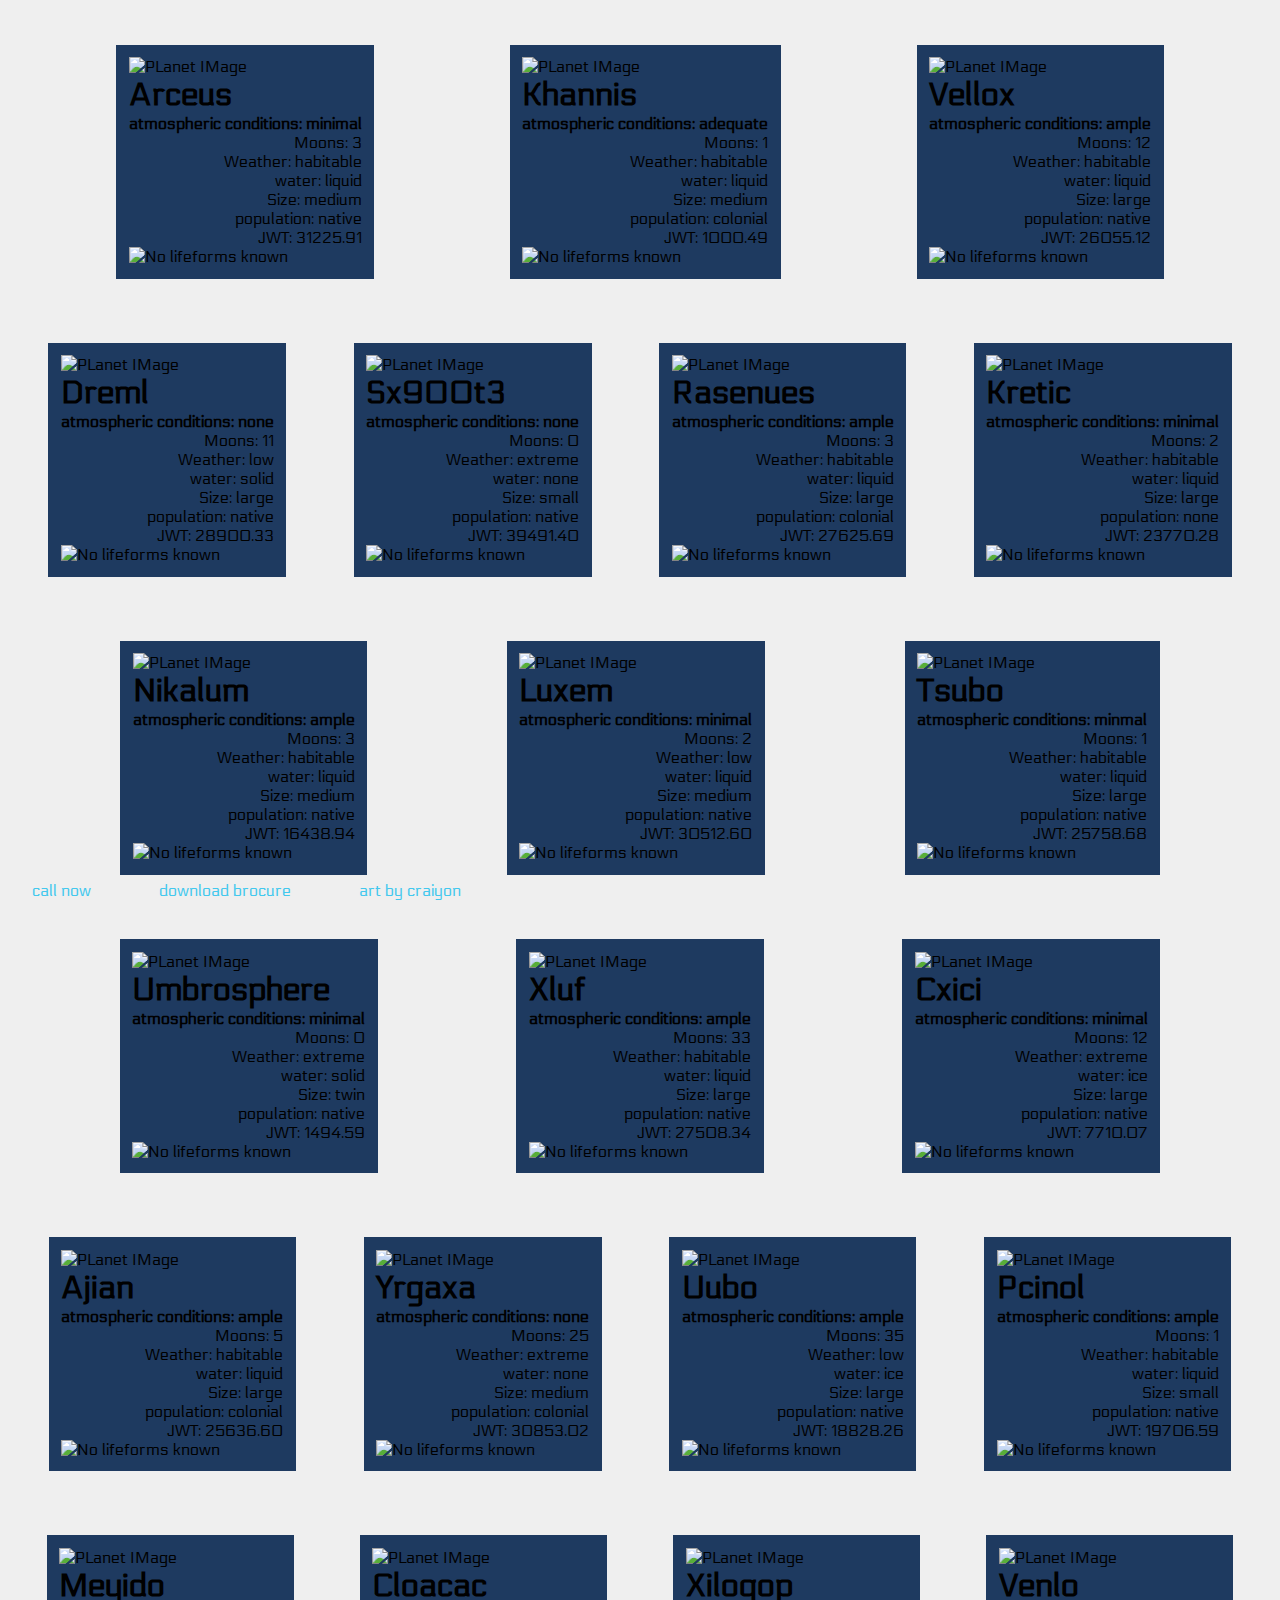
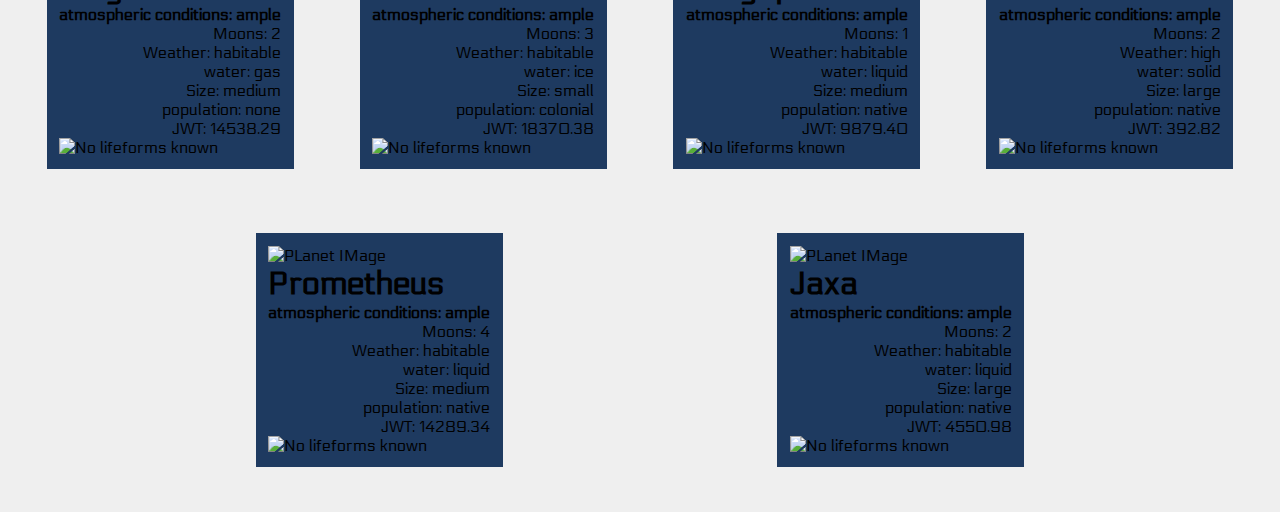
<file: index.html>
<!DOCTYPE html>
<html lang="en">
  <head>
    <meta charset="UTF-8" />
    <meta http-equiv="X-UA-Compatible" content="IE=edge" />
    <meta name="viewport" content="width=device-width, initial-scale=1.0" />
    <title>Gracefeel's retreat</title>
    <link rel="preconnect" href="https://fonts.googleapis.com" />
    <link rel="preconnect" href="https://fonts.gstatic.com" crossorigin />
    <link
      href="https://fonts.googleapis.com/css2?family=Electrolize&display=swap"
      rel="stylesheet"
    />
    
    <link rel="icon" type="image/x-icon" href="./assets/favicon-32x32.png" />
    <link rel="stylesheet" href="style.css" />
  </head>
  <body oncontextmenu="event.preventDefault(); navmenu(event)">
    <section id="landing">
        <h1>welcome</h1>
        <div id="poster">
            <h1>Lotetur adipisicing elit. Nemo dolorum possimus ratione adipisci aspernatur, dolorem cum in quod tempore, suscipit, enim tempora. Sit eligendi vel est distinctio. Molestiae illum dicta sunt ea dolore. Sequi impedit assumenda nobis non voluptates alias libero dolorum sapiente nesciunt, vitae quaerat perspiciatis, rem obcaecati qui?</h1>
            <h1>Lotetur adipisicing elit. Nemo dolorum possimus ratione adipisci aspernatur, dolorem cum in quod tempore, suscipit, enim tempora. Sit eligendi vel est distinctio. Molestiae illum dicta sunt ea dolore. Sequi impedit assumenda nobis non voluptates alias libero dolorum sapiente nesciunt, vitae quaerat perspiciatis, rem obcaecati qui?</h1>
        </div>
        <marquee id="carousel" behavior="1" direction="right" scrollamount="30">
            <img src="https://raw.githubusercontent.com/Abdool-Zaid/propertyListing/main/assets/carousel/download.png" alt="landing image">
            <img src="https://raw.githubusercontent.com/Abdool-Zaid/propertyListing/main/assets/carousel/download%20(1).png" alt="landing image">
            <img src="https://raw.githubusercontent.com/Abdool-Zaid/propertyListing/main/assets/carousel/download%20(2).png" alt="landing image">
            <img src="https://raw.githubusercontent.com/Abdool-Zaid/propertyListing/main/assets/carousel/download%20(3).png" alt="landing image">
            <img src="https://raw.githubusercontent.com/Abdool-Zaid/propertyListing/main/assets/carousel/download%20(4).png" alt="landing image">
            <img src="https://raw.githubusercontent.com/Abdool-Zaid/propertyListing/main/assets/carousel/download%20(5).png" alt="landing image">
            <img src="https://raw.githubusercontent.com/Abdool-Zaid/propertyListing/main/assets/carousel/download%20(6).png" alt="landing image">
            <img src="https://raw.githubusercontent.com/Abdool-Zaid/propertyListing/main/assets/carousel/download%20(7).png" alt="landing image">

        </marquee>
    </section>
    <!-- context menu -->
    <div id="navMenu">
      <div id="firstRow" class="hexagonArea">
          <div id="sortMenu" class="hexagon">
              <h2>sort ascending</h2>
              <select name="sortPlanets" id="SortPlanets" onchange="SortList()">
                <option value="all">latest</option>
                <option value="atmosphere">atmospheric conditions</option>
                <option value="name">name</option>
                <option value="moons">moons</option>
                <option value="tempRange">weather</option>
                <option value="water">water</option>
                <option value="size">size</option>
                <option value="population">population</option>
            </select>
        </div>
        <a href="./assets/Gracefeel's retreat.pdf" download class="standard">
        <div id="intialMenu" class="hexagon">
            <h2>
                download brochure
            </h2>
        </div>
    </div>
</a>
      <div id="centerRow" class="hexagonArea">

        <div id="filterMenu" class="hexagon">
            <h2>filter by temp Range</h2>
            <select name="filter" id="filter" onchange="FilterPlanets()">
              <option value="all">all</option>
              <option value="habitable">habitable</option>
              <option value="high">high</option>
              <option value="low">low</option>
              <option value="extreme">extreme</option>
            </select>
          </div>
        <!-- filter -->
        
        <div id="centerdiv" class="hexagon">
            <canvas></canvas>
        </div>
        <div id="logInMenu" class="hexagon">
          <form action="post" onsubmit="event.preventDefault()">
            <label for="LogIn"
              ><input type="password" id="LogIn" placeholder="PassWord" />
            </label>
            <button onclick="ToAdminPage()">Log In</button>
          </form>
        </div>
      </div>
      <div id="lastRow" class="hexagonArea">
        <div id="searchMenu" class="hexagon">

            <div id="sortMenuD" class="hexagon">
                <h2>sort descending</h2>
                <select name="sortPlanets" id="SortPlanetsDEsc" onchange="SortListDesc()">
                  <option value="all">latest</option>
                  <option value="atmosphere">atmospheric conditions</option>
                  <option value="name">name</option>
                  <option value="moons">moons</option>
                  <option value="tempRange">weather</option>
                  <option value="water">water</option>
                  <option value="size">size</option>
                  <option value="population">population</option>
              </select>
          </div>

        </div>
        <div id="themeMenu" class="hexagon">
            <h2>search for</h2>
            <form action="post" onsubmit="event.preventDefault()">
              <input type="text" id="searchInput" placeholder="search" />
              <button onclick="searchPlanet()">locate planet</button>
            </form>
          
        </div>
      </div>
    </div>
    <!-- <canvas id="HUD" ></canvas> -->
    <!-- <canvas id="canvas" width="600" height="600" onclick="mouseEvent(0, event);" oncontextmenu="mouseEvent(1, event); return false;"></canvas> -->
    <div id="target"></div>

    <footer>
     
        <a href="tel:0621213907">call now</a>
        <a href="./assets/Gracefeel's retreat.pdf" download>download brocure</a>
        <a href="https://www.craiyon.com/" target="_blank">art by craiyon</a>
      
    </footer>
    <script
      src="https://code.jquery.com/jquery-3.6.0.slim.min.js"
      integrity="sha256-u7e5khyithlIdTpu22PHhENmPcRdFiHRjhAuHcs05RI="
      crossorigin="anonymous"
    ></script>
    <script
      src="https://cdnjs.cloudflare.com/ajax/libs/OwlCarousel2/2.3.4/owl.carousel.min.js"
      integrity="sha512-bPs7Ae6pVvhOSiIcyUClR7/q2OAsRiovw4vAkX+zJbw3ShAeeqezq50RIIcIURq7Oa20rW2n2q+fyXBNcU9lrw=="
      crossorigin="anonymous"
      referrerpolicy="no-referrer"
    ></script>
    <script src="script.js"></script>
  </body>
</html>
</file>
<file: style.css>
* {
  padding: 0;
  margin: 0;
  box-sizing: border-box;
  font-family: "Electrolize", sans-serif;
  scroll-behavior: smooth;
  border-width: 0;
}
:root {
  --bgTemp: #123417;
  --ss: 1%;
  --sixty: #1e3a60;
  --thirty: #efefef;
  --acc: #42c8ee;
  --sf: 2em;
  --full: 100%;
  --menu: #42c8ee7e;
}
/* unvisited link */
a:link {
  color: var(--acc);
  text-decoration: none;
}

/* visited link */
a:visited {
  color: var(--acc);
  text-decoration: none;
}

/* mouse over link */
a:hover {
  color: var(--acc);
  text-decoration: none;
}

/* selected link */
a:active {
  color: var(--acc);
  text-decoration: none;
}
body {
  background-color: var(--thirty);
}
#landing {
display: none;
    margin-bottom: var(--sf);
}
#poster{
    position: relative;
    top: 0;
    overflow-y: hidden;
}

#carousel > img{
    background-color: var(--acc);
    /* padding:3em; */
    
    border-width: var(--sf);

}
#sort {
  position: fixed;
  top: 0;
  display: flex;
  margin-left: var(--ss);
}


#sort > p {
  margin-left: var(--ss);
  padding-left: var(--ss);
}
footer {
  background-color: var(--thirty);
  position: fixed;
  bottom: 0;
  width: var(--full);
  height: var(--2em);
  color: var(--acc);
  margin-bottom: 0;
}
footer > a {
  margin: var(--sf);
}
#HUD {
  width: var(--full);
  height: var(--full)- var(--sf);
}

/* canvas{
    background-color: var(--thirty);
    width: var(--full);
    height: var(--full)- var(--sf);

} */
#target {
    
  display: flex;
  /* display: none; */
  flex-wrap: wrap;
  justify-content: space-evenly;
  padding: var(--ss);
}
.Item {
  margin: var(--sf);
  background-color: var(--sixty);
  width: max-content;
  padding: var(--ss);

  transform: scale(1);
  transform-origin: center;
}
.item:hover {
  transform: scale(2);
  transition: transform 200ms ease-in-out;
}

#empty {
  margin-top: var(--sf);
}
#navMenu {
  position: fixed;
  z-index: 100;
  width: 40vw;
  display: flex;
  justify-content: center;
  align-items: center;
  flex-direction: column;
  flex-wrap: wrap;
  transform: scale(0);
  transform-origin: top left;
}
#navMenu.active {
  transform: scale(1);
  transition: transform 200ms ease-in-out;
}

#navMenu .hexagonArea {
  display: flex;
}
#navMenu .hexagonArea .hexagon {
  position: relative;
  width: 256px;
  height: 256px;
  margin: var(--ss);
  clip-path: polygon(0 25%, 50% 0, 100% 25%, 100% 75%, 50% 100%, 0 75%);
  background-color: var(--menu);
  display: flex;
  justify-content: center;
  align-items: center;
  flex-direction: column;
  cursor: pointer;
  transition: 0.5s;
}
#navMenu .hexagonArea .hexagon form {
  display: flex;
  flex-direction: column;
}
#centerRow {
  transform: translateY(-69px);
}
#lastRow {
  transform: translateY(-140px);
}
div#centerdiv.hexagon {
  background-color: transparent !important  ;
  border-color: transparent;
}

.hexagon {
  border-radius: 0px;
  background: #0e718f;
  box-shadow: 18px 18px 36px #0c607a, -18px -18px 36px #1082a4;
}
.standard {
  color: black !important;
}
button {
  background-color: transparent;
  border: dashed;
}
</file>
